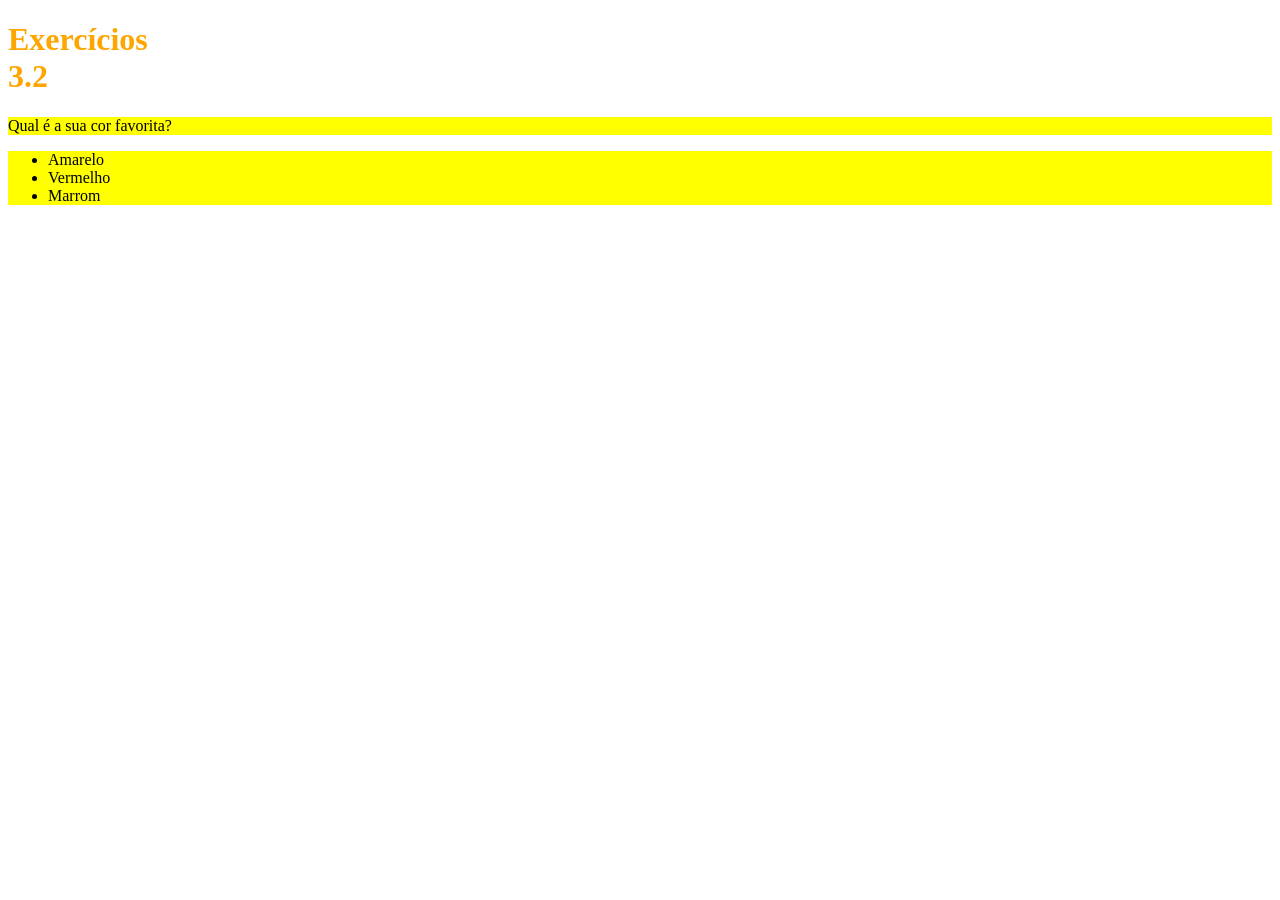
<file: Fundamentos/Bloco3-introducao-html-e-css/Dia2-primeiros-passos-CSS/index.html>
<!DOCTYPE html>
<html lang="pt-br">
  <head>
    <meta charset="UTF-8">
    <title>HTML</title>
    <link rel="stylesheet" type="text/css"  href="styleindex1.css">
    <style>
        
        }
    </style>
  </head>
  <body>
    <h1>Exercícios 3.2</h1>
    <p class="peu">Qual é a sua cor favorita?</p>
    <ul class="peu">
      <li>Amarelo</li>
      <li>Vermelho</li>
      <li>Marrom</li>
    </ul>
  </body>
</html>
</file>
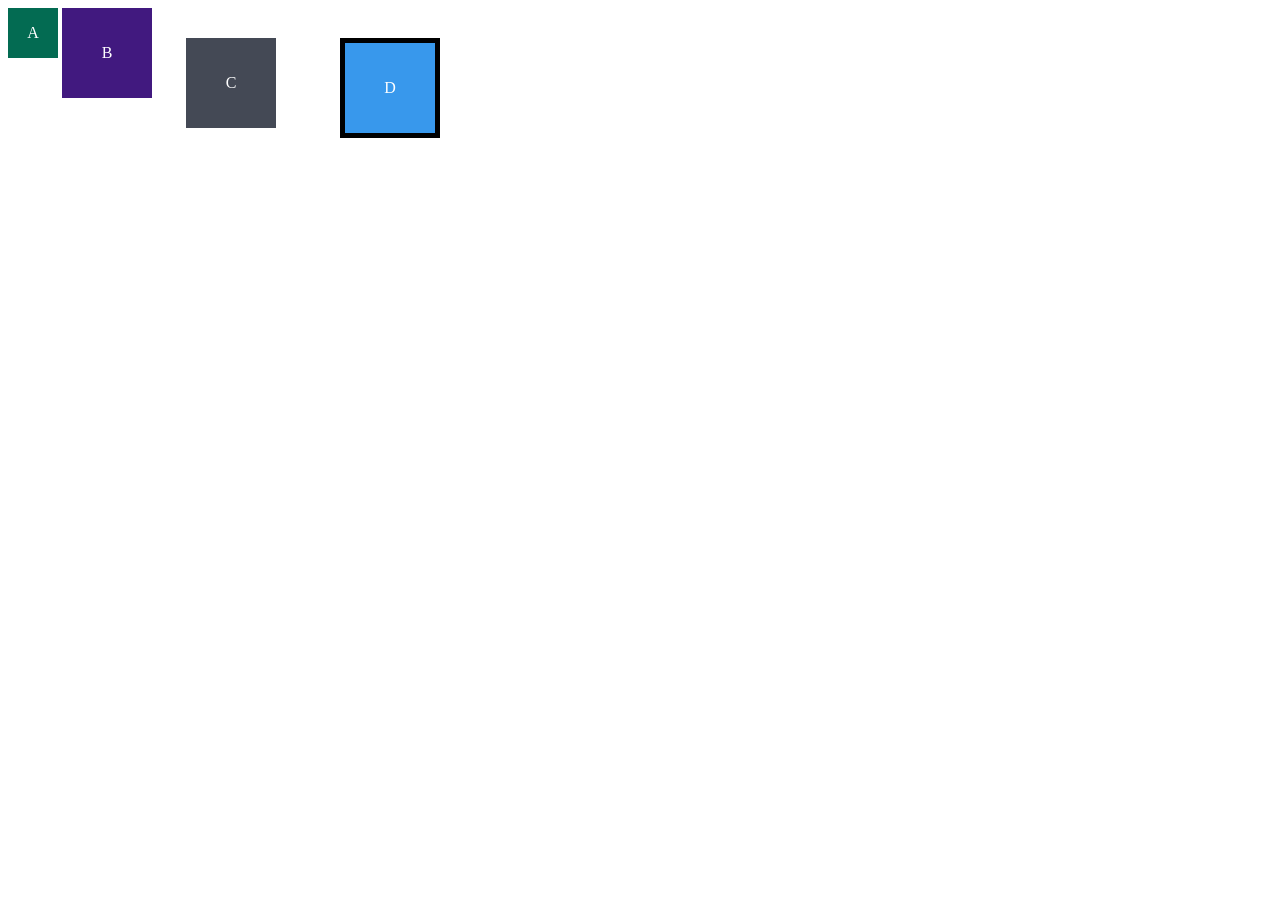
<file: Fundamentos/Bloco3-introducao-html-e-css/Dia3-seletores-e-posicionamento/index.html>
<!DOCTYPE html>
<html lang="en">
<head>
  <meta charset="UTF-8">
  <meta name="viewport" content="width=device-width, initial-scale=1.0">
  <title>Exercício de Fixação: box model</title>
  <link rel="stylesheet" href="style.css">
</head>
<body>
  <div class="caixa width-and-height" style="background: #036b52">A</div>
  <div class="caixa width-and-height padding" style="background: #41197f;">B</div>
  <div class="caixa width-and-height padding margin" style="background: #444955">C</div>
  <div class="caixa width-and-height padding margin border" style="background: #3898EC">D</div>
</body>
</html>
</file>
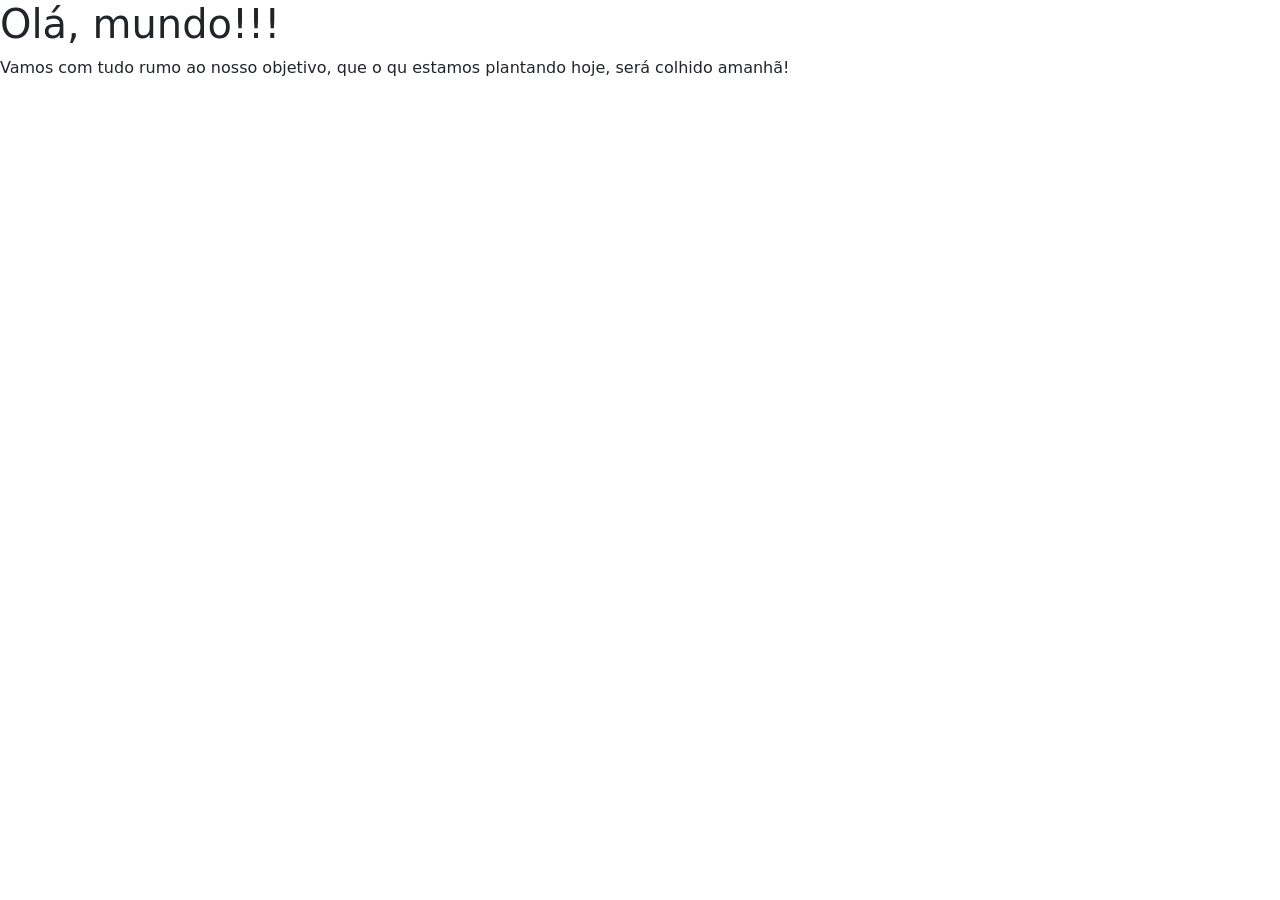
<file: Fundamentos/Bloco6-forms-flexbox-e-responsivo/Dia2-bibliotecas-frameworksCSS/index.html>
<!DOCTYPE html>
<html lang="pt-br">
<head>
    <meta charset="UTF-8">
    <meta http-equiv="X-UA-Compatible" content="IE=edge">
    <meta name="viewport" content="width=device-width, initial-scale=1.0">
    <title>Document</title>
    <link rel="stylesheet" href="bootstrap-5.1.0-dist/css/bootstrap.min.css">
    <script src="jquery-3.6.0.min.js"></script>
    <script src="bootstrap-5.1.0-dist/js/bootstrap.min.js"></script>
</head>
<body>
    <h1>Olá, mundo!!!</h1>
    <p>Vamos com tudo rumo ao nosso objetivo, que o qu estamos plantando hoje, será colhido amanhã!</p>
</body>
</html>
</file>
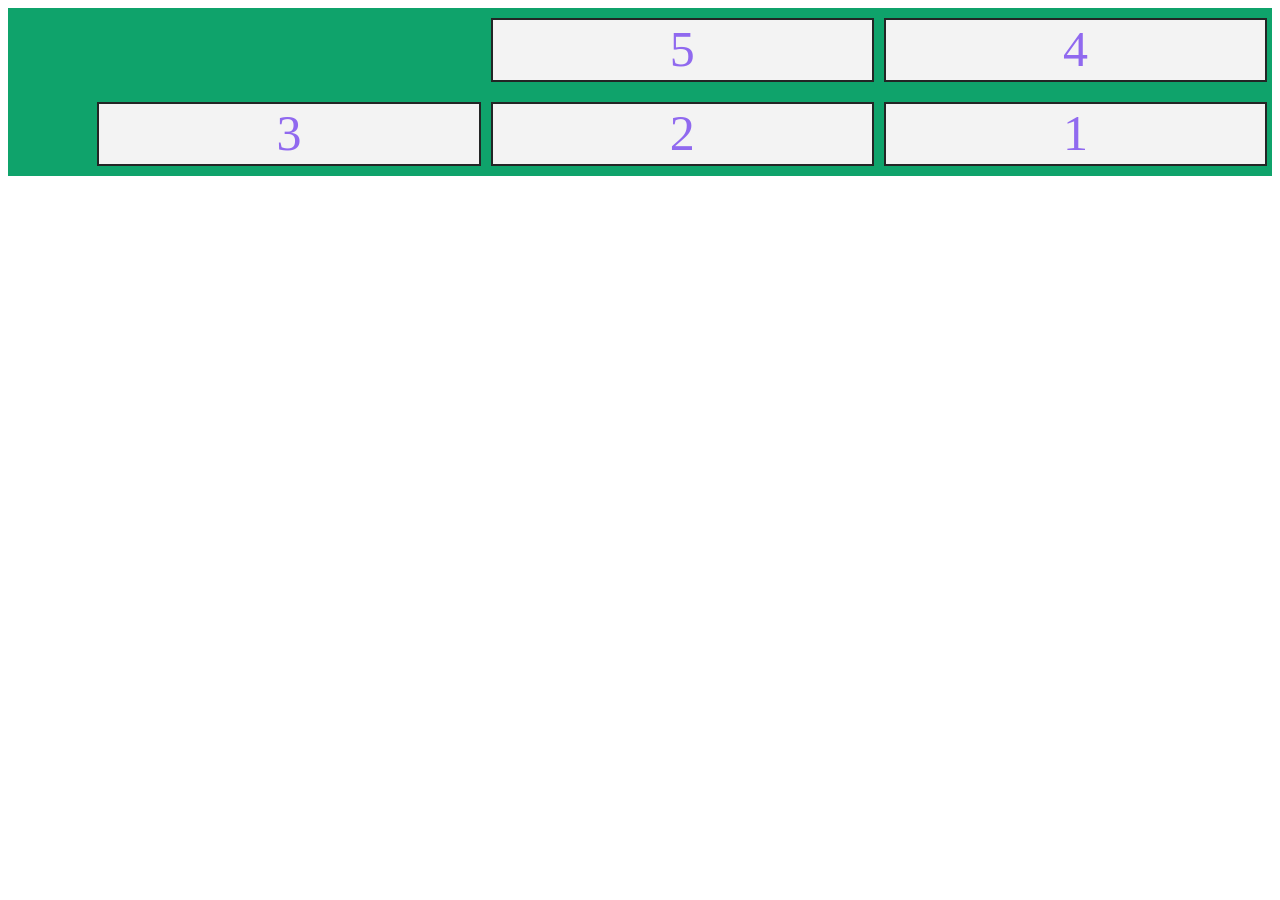
<file: Fundamentos/Bloco6-forms-flexbox-e-responsivo/Dia3-flexbox-parte1/index.html>
<!DOCTYPE html>
<html lang="pt">
  <head>
    <meta charset="UTF-8">
    <meta name="viewport" content="width=device-width, initial-scale=1.0">
    <title>Flexbox - Flex Flow</title>
    <style>
      .box {
        color: #9069EF;
        background-color: rgb(243, 243, 243);
        border: 2px solid #232525;
        font-size: 50px;
        height: 60px;
        margin: 10px 5px;
        text-align: center;
        width: 30%;
      }

      .box-container {
        background-color: #0fa36b;
        display: flex;
        /* ADICIONE AQUI SEUS TESTES */
        flex-flow: row-reverse wrap-reverse;
        
      }
    </style>

  </head>
  <body>
    <div class="box-container">
      <div class="box">1</div>
      <div class="box">2</div>
      <div class="box">3</div>
      <div class="box">4</div>
      <div class="box">5</div>
    </div>
  </body>
</html>
</file>
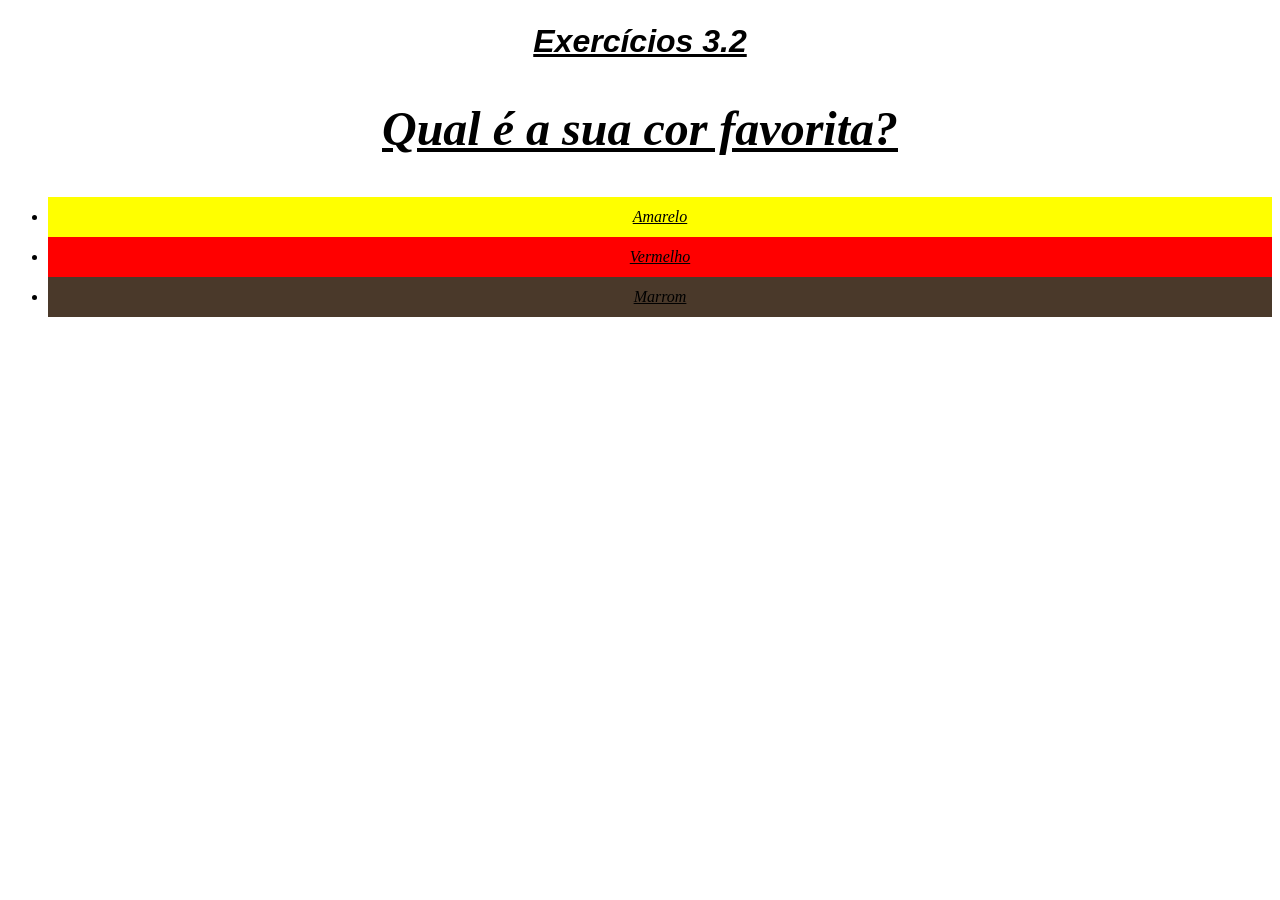
<file: Fundamentos/Bloco3-introducao-html-e-css/Dia2-primeiros-passos-CSS/index2.html>
<!DOCTYPE html>
<html lang="pt-br">
  <head>
    <meta charset="UTF-8">
    <title>HTML</title>
    <link rel="stylesheet" type="text/css" href="styleindex2.css">
    <style>
    
    </style>
  </head>
  <body>
    <h1>Exercícios 3.2</h1>
    <p>Qual é a sua cor favorita?</p>
    <ul>
      <li id="amarelo">Amarelo</li>
      <li id="vermelho">Vermelho</li>
      <li id="marrom">Marrom</li>
    </ul>
  </body>
</html>
</file>
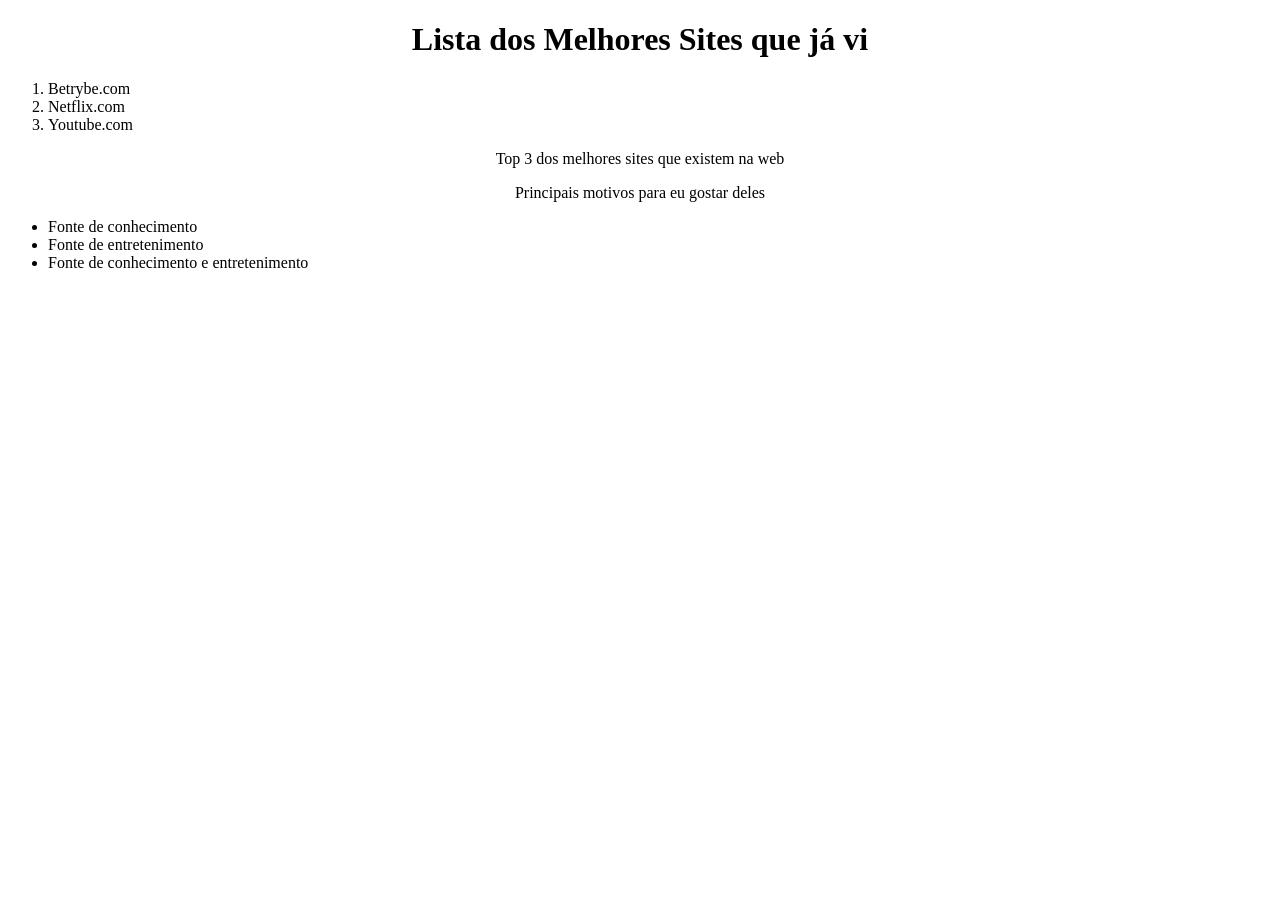
<file: Fundamentos/Bloco3-introducao-html-e-css/Dia3-seletores-e-posicionamento/index2.html>
<!DOCTYPE html>
<html lang="pt-br">
  <head>
    <meta charset="UTF-8">
    <title>Agrupando Seletores</title>
    <link rel="stylesheet" href="style2.css">
  </head>
  <body>
     <h1>Lista dos Melhores Sites que já vi</h1>
            <div class="lista">
            <ol>
                <li>Betrybe.com</li>
                <li>Netflix.com</li>
                <li>Youtube.com</li>
            </ol> 
            </div>
        <p>Top 3 dos melhores sites que existem na web</p>
        <p>Principais motivos para eu gostar deles</p>
            <div class="lista">
            <ul>
                <li>Fonte de conhecimento</li>
                <li>Fonte de entretenimento</li>
                <li>Fonte de conhecimento e entretenimento</li>
            </ul>
            </div>  
           
  </body>
</html>
</file>
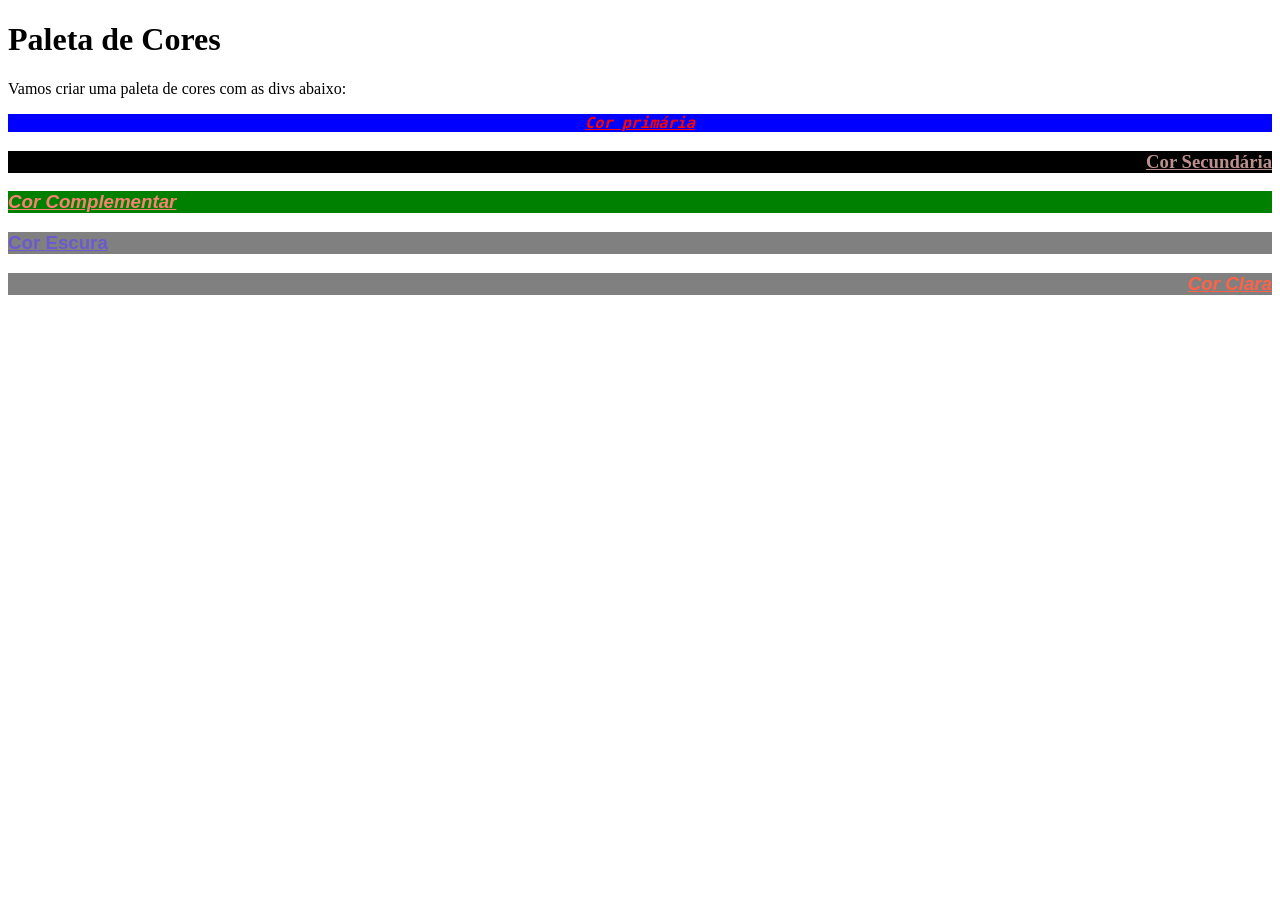
<file: Fundamentos/Bloco3-introducao-html-e-css/Dia3-seletores-e-posicionamento/index3.html>
<!DOCTYPE html>
<html lang="pt-br">
    <head>
        <meta charset="UTF-8">
        <title>Pseudoclasses</title>
        <link rel="stylesheet" href="style3.css">
    </head>
    <body>
        <h1>Paleta de Cores</h1>
        <p>Vamos criar uma paleta de cores com as divs abaixo:</p>
        <div>
            <div>
                <div class="vid1">
                    <h3>Cor primária</h3>
                </div>
                <div class="vid2">
                    <h3>Cor Secundária</h3>
                </div>
                <div class="vid3">
                    <h3>Cor Complementar</h3>
                 </div>
                <div class="vid4">
                    <h3>Cor Escura</h3>
                </div>
                <div class="vid5">
                    <h3>Cor Clara</h3>
                </div>
            </div>
        </div>
    </body>
</html>
</file>
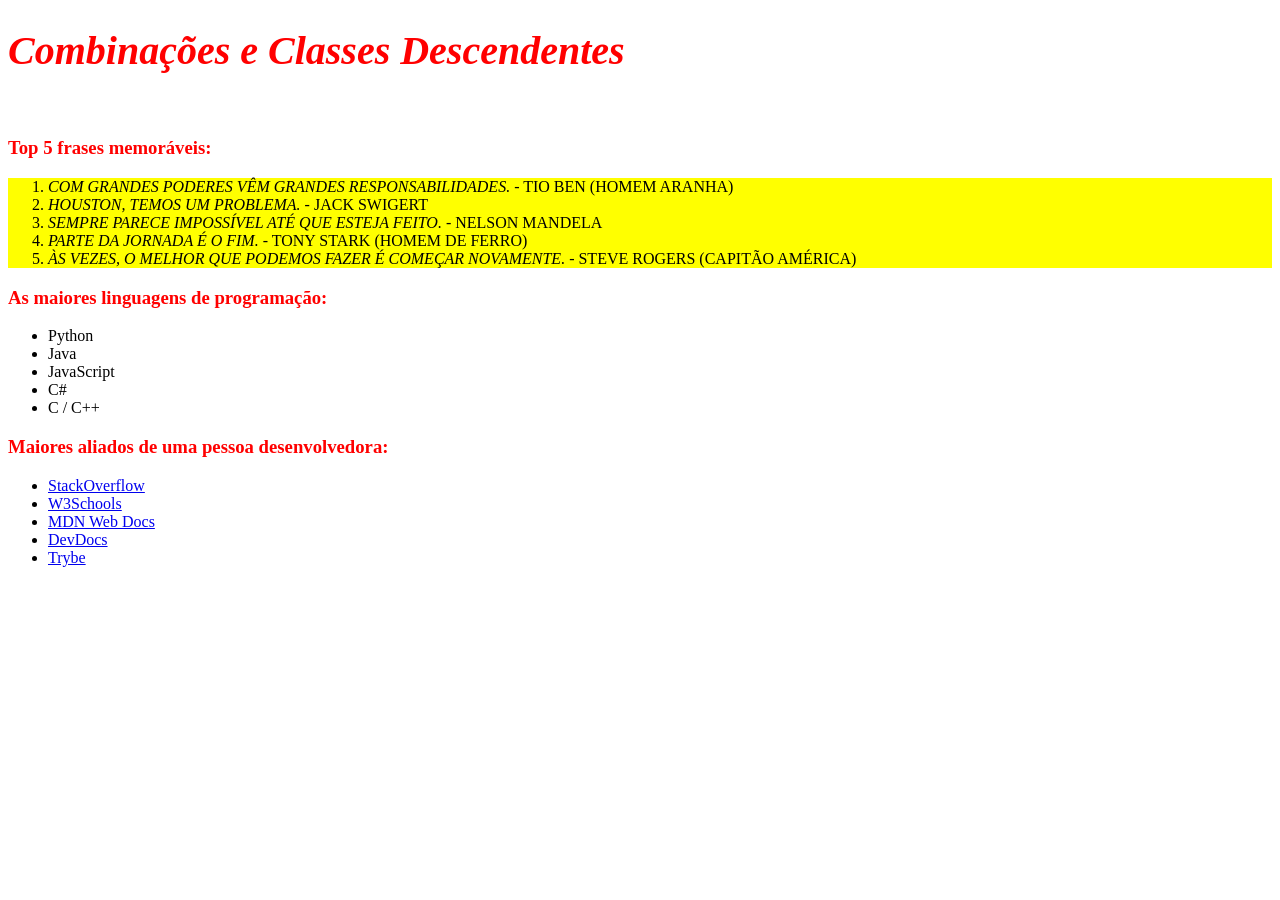
<file: Fundamentos/Bloco3-introducao-html-e-css/Dia3-seletores-e-posicionamento/index4.html>
<!DOCTYPE html>
<html lang="pt-br">
  <head>
    <meta charset="UTF-8">
    <link rel="stylesheet" href="style4.css">
    <title>#GoTrybe</title>
  </head>
  <body>
    
    <h1 class="titulo, h1"><em>Combinações e Classes Descendentes</em></h1>
    <br />
    <h3 class="titulo">Top 5 frases memoráveis:</h3>
   
        <ol class="lista-ordenada">
            <li><em>Com grandes poderes vêm grandes responsabilidades.</em> - Tio Ben (Homem Aranha)</li>
            <li><em>Houston, temos um problema.</em> - Jack Swigert</li>
            <li><em>Sempre parece impossível até que esteja feito.</em> - Nelson Mandela</li>
            <li><em>Parte da jornada é o fim.</em> - Tony Stark (Homem de Ferro)</li>
            <li><em>Às vezes, o melhor que podemos fazer é começar novamente.</em> - Steve Rogers (Capitão América)</li>
        </ol>
    
    <h3 class="titulo">As maiores linguagens de programação:</h3>
        <ul>
            <li>Python</li>
            <li>Java</li>
            <li>JavaScript</li>
            <li>C#</li>
            <li>C / C++</li>
            </ul>
    <h3 class="titulo">Maiores aliados de uma pessoa desenvolvedora:</h3>
        <ul>
            <li>
            <a href="https://pt.stackoverflow.com/" target="_blank">StackOverflow</a>
            </li>
            <li>
            <a href="https://www.w3schools.com/" target="_blank">W3Schools</a>
            </li>
            <li>
            <a href="https://developer.mozilla.org/pt-BR/" target="_blank">MDN Web Docs</a>
            </li>
            <li>
            <a href="https://devdocs.io/" target="_blank">DevDocs</a>
            </li>
            <li>
            <a href="https://app.betrybe.com/" target="_blank">Trybe</a>
            </li>
        </ul>
    
  </body>
</html>
</file>
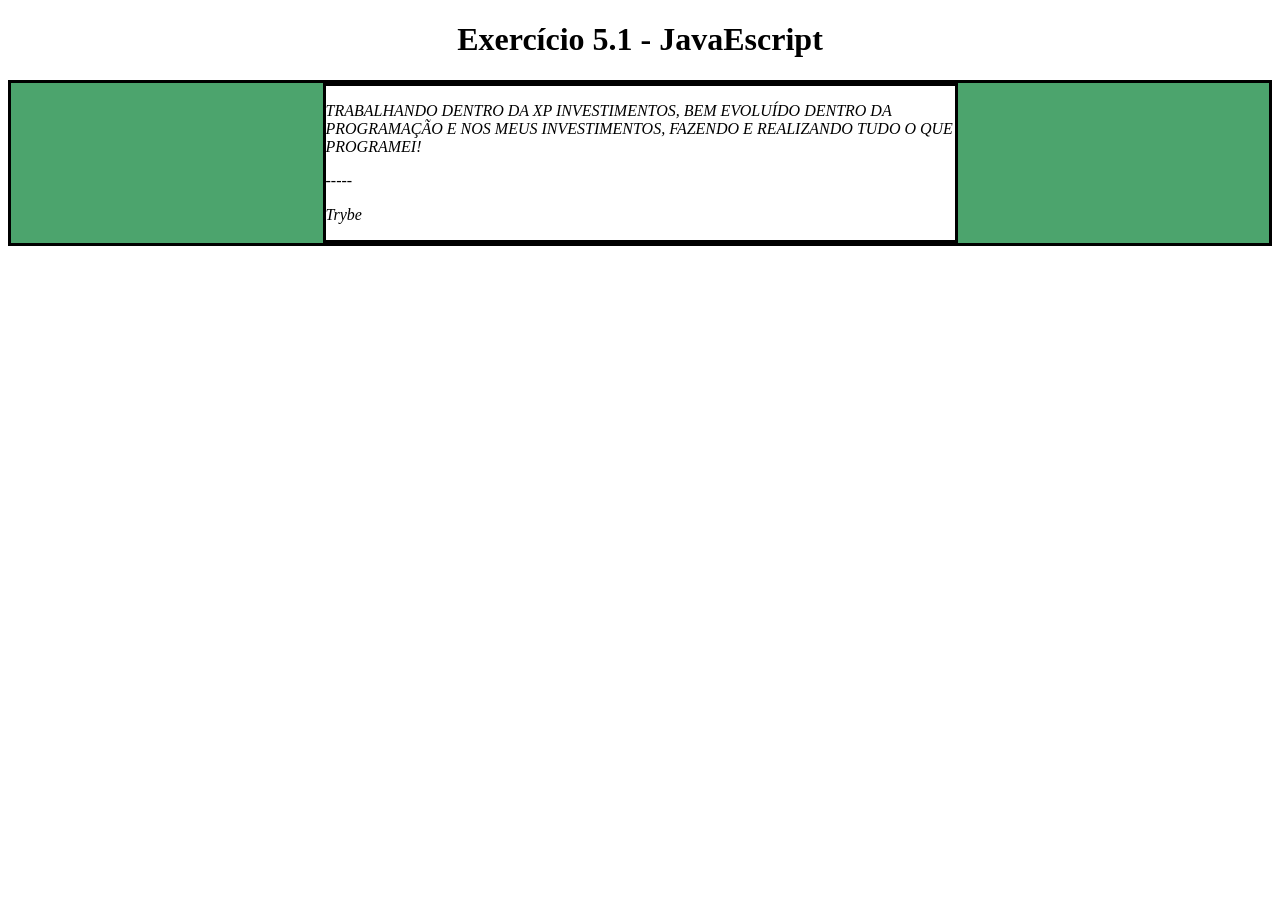
<file: Fundamentos/Bloco5-DOM-eventos-webstorage/Dia1-DOM-e-seletores/exericio1.html>
<!DOCTYPE html>
<html>
  <head>
    <meta charset="UTF-8" />
    <meta name="viewport" content="width=device-width" />
    <title>Exercício 5.1</title>
    
    <style>
      main, section {
        border-color: black;
        border-style: solid;
      }

      .title {
        text-align: center;
      }

      .main-content {
        background-color: yellow;
      }

      .main-content .center-content {
        background-color: red;
        width: 50%;
        margin: 0 auto;
      }

      .main-content .center-content p {
        font-style: italic;
      }
    </style>
  </head>
  <body>
    <header> 
      <h1 class="title">Exercício 5.1 - JavaEscripito </h1>
    </header>    
    <main class="main-content">
      <section class="center-content">
        <p>Texto padrão do nosso site</p>
        <p>-----</p>
        <p>Trybe</p>
      </section>
    </main>
    <script>
        document.getElementsByTagName("p")[0].innerText = "Trabalhando dentro da XP investimentos, bem evoluído dentro da programação e nos meus investimentos, fazendo e realizando tudo o que programei!".toUpperCase();
        document.getElementsByClassName("main-content")[0].style.backgroundColor = "rgb(76,164,109)";
        document.getElementsByClassName("center-content")[0].style.backgroundColor = "white";
        document.getElementsByClassName("title")[0].innerText = "Exercício 5.1 - JavaEscript";
        console.log(document.getElementsByTagName("p"));
        
        /*
        Aqui você vai modificar os elementos já existentes utilizando apenas as funções:
        - document.getElementById()
        - document.getElementsByClassName()
        - document.getElementsByTagName()
 Crie uma função que mude o texto na tag <p> para uma descrição de como você se vê daqui a 2 anos. (Não gaste tempo pensando no texto e sim realizando o exercício)
 Crie uma função que mude a cor do quadrado amarelo para o verde da Trybe (rgb(76,164,109)).
 Crie uma função que mude a cor do quadrado vermelho para branco.
 Crie uma função que corrija o texto da tag <h1>.
 Crie uma função que modifique todo o texto da tag <p> para maiúsculo.
 Crie uma função que exiba o conteúdo de todas as tags <p> no console.
        */
    </script>
  </body>
</html>
</file>
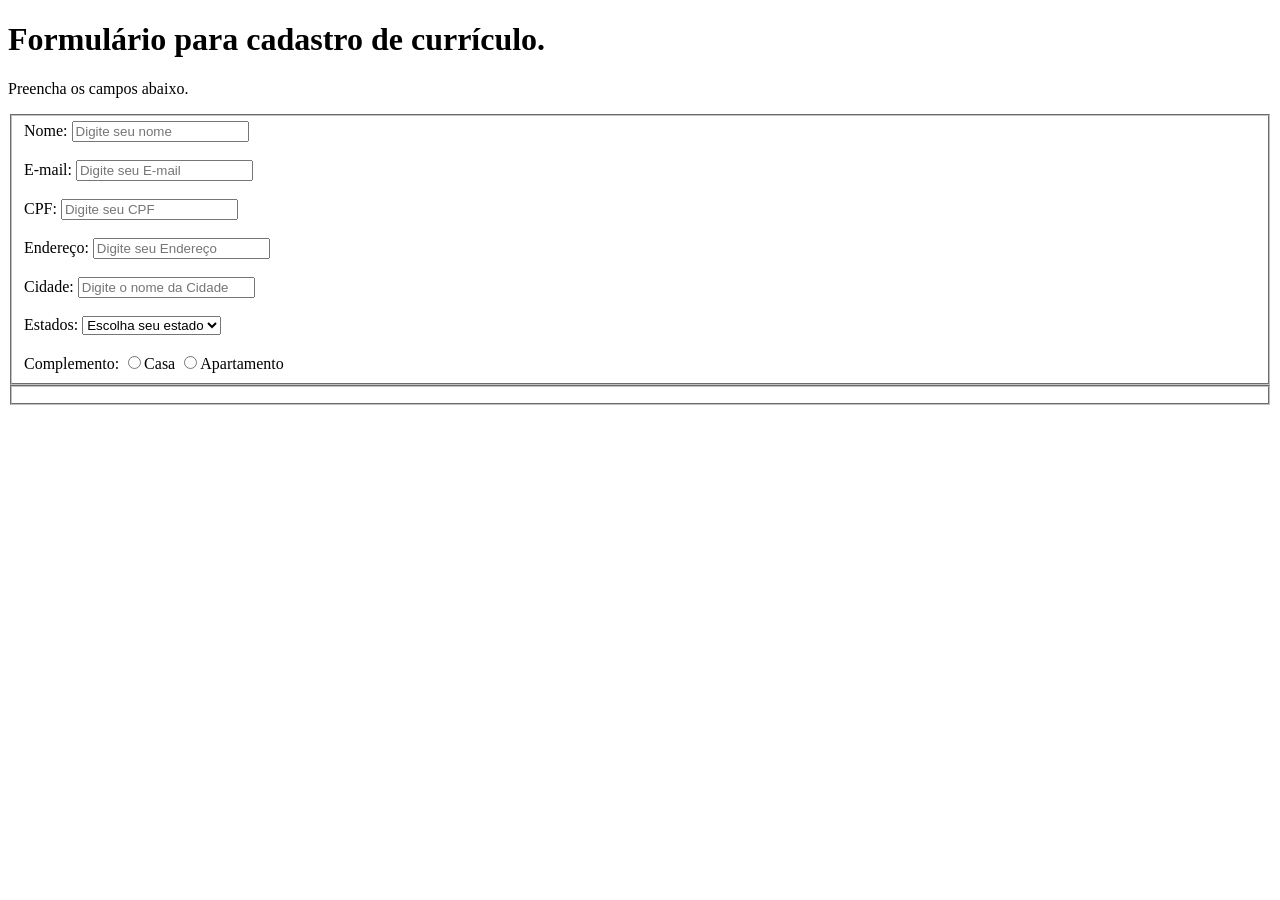
<file: Fundamentos/Bloco6-forms-flexbox-e-responsivo/Dia1-forms/form.html>
<!DOCTYPE html>
<html lang="pt-br">
<head>
    <meta charset="UTF-8">
    <meta http-equiv="X-UA-Compatible" content="IE=edge">
    <meta name="viewport" content="width=device-width, initial-scale=1.0">
    <title>Currículo George lucas</title>
    <link rel="stylesheet" href="styles.css">
</head>
<body>
  <header>
    <h1>Formulário para cadastro de currículo.</h1>
    <p>Preencha os campos abaixo.</p>
  </header> 
    <main> 
      <form action="" id="input-forms" method="GET">
        <fieldset class="line-content">

           <label for="input-nome">Nome:</label>
           <input type="text" name="nome"  id="input-nome" placeholder="Digite seu nome" maxlength="40" required   ><br><br>

           <label for="input-email">E-mail:</label>
           <input type="email" name="email" id="input-email" placeholder ="Digite seu E-mail" maxlength="50" required autocomplete="off"> <br> <br>

           <label for="input-cpf"required="">CPF:</label>
           <input type="text" name="CPF" id="input-cpf" placeholder="Digite seu CPF" maxlength="11"> <br> <br>

           <label for="input-endereço"required="">Endereço:</label>
           <input type="text" name="endereço" id="input-endereço" placeholder="Digite seu Endereço" maxlength="200"> <br> 
           <br>
           <label for="input-cidade" required></label>Cidade:
           <input type="text" name="cidade" id="input-cidade" placeholder="Digite o nome da Cidade" maxlength="28"> <br> <br>
          
          <label for="input-estados" required></label>Estados:
          <select name="estados" id="input-estados">
            <option value="" disabled selected >Escolha seu estado</option>
          </select> <br> <br>
          
          <label for="input-complemeto" required></label>Complemento:
          <input type="radio" name="complemento" id="input-complemeto">Casa

          <label for="input-complemento2" required></label>
          <input type="radio" name="complemento" id="input-complemeto2">Apartamento       
        </fieldset>
        <fieldset>
          
        </fieldset>
      </form>
    </main> 
    <script src="script.js"></script>   
</body>

</html>
</file>
<file: Fundamentos/Bloco3-introducao-html-e-css/Dia2-primeiros-passos-CSS/styleindex1.css>
h1 {
    width: 65px;
    color: orange;
}
.peu{
    background-color: yellow;
}
  
#lista{
    background-color: blue;
}
</file>
<file: Fundamentos/Bloco3-introducao-html-e-css/Dia3-seletores-e-posicionamento/style.css>
.caixa {
    color: white;
    display: inline-block;
    line-height: 50px;
    text-align: center;
    vertical-align: top;
  }
  
  .width-and-height {
    height: 50px;
    width: 50px;
  }
  
  /* insira na classe abaixo um padding de 20px para aplicá-lo aos itens B, C e D */
  .padding {
  padding: 20px;
  }
  
  /* insira na classe abaixo uma margem de 30px para aplicá-la aos itens C e D */
  .margin {margin:30px
 ;
  
  }
  
  /* insira na classe abaixo uma borda com valor '5px solid black' para aplicá-la ao item D */
  .border {border: 5px solid black;
    
  }
</file>
<file: Fundamentos/Bloco3-introducao-html-e-css/Dia2-primeiros-passos-CSS/styleindex2.css>
h1 {
    font-family: sans-serif;
}
p {
    font-weight: 600;
    font-size: 3em;
}
body {
    font-size: 16px;
    font-style: italic;
    line-height: 40px;
    text-align: center;
    text-decoration: underline;
}
#amarelo{
    background-color: yellow;
}
#vermelho{
    background-color: red;
}
#marrom{
    background-color: rgba(39, 18, 1, 0.836);
}
</file>
<file: Fundamentos/Bloco3-introducao-html-e-css/Dia3-seletores-e-posicionamento/style2.css>
h1, p {
    text-align: center;
}
li:hover{
    background-color: yellow;
}
li:active{
    color: red;
}
.lista{
    list-style: none;
}
</file>
<file: Fundamentos/Bloco3-introducao-html-e-css/Dia3-seletores-e-posicionamento/style3.css>
.vid1{
    color: red; 
    background-color: blue;
    text-align: center;
    text-decoration: underline;
    font-family: monospace;
    font-style: italic;
}
.vid2{
    color: rosybrown;
    background-color: black;
    text-align: right;
    text-decoration: underline;
    font-family:Georgia, 'Times New Roman', Times, serif
}
.vid3{
    color: salmon;
    background-color: green;
    text-align: left;
    text-decoration: underline;
    font-family:Verdana, Geneva, Tahoma, sans-serif;
    font-style: italic;
    
}
.vid4{
    color: slateblue;
    background-color: grey;
    text-align: initial;
    text-decoration: underline;
    font-family:Impact, Haettenschweiler, 'Arial Narrow Bold', sans-serif
}
.vid5{
    color: tomato;
    background-color: grey;
    text-align: end;
    text-decoration: underline;
    font-family:-apple-system, BlinkMacSystemFont, 'Segoe UI', Roboto, Oxygen, Ubuntu, Cantarell, 'Open Sans', 'Helvetica Neue', sans-serif;
    font-style: italic;
}
</file>
<file: Fundamentos/Bloco3-introducao-html-e-css/Dia3-seletores-e-posicionamento/style4.css>
.lista-ordenada{
    background-color: yellow;
    text-transform: uppercase;
}
.titulo {
    color: red;
}
.h1{
    font-size: 40px;
    color: red;
}
</file>
<file: Fundamentos/Bloco6-forms-flexbox-e-responsivo/Dia1-forms/styles.css>
body {

}
</file>
